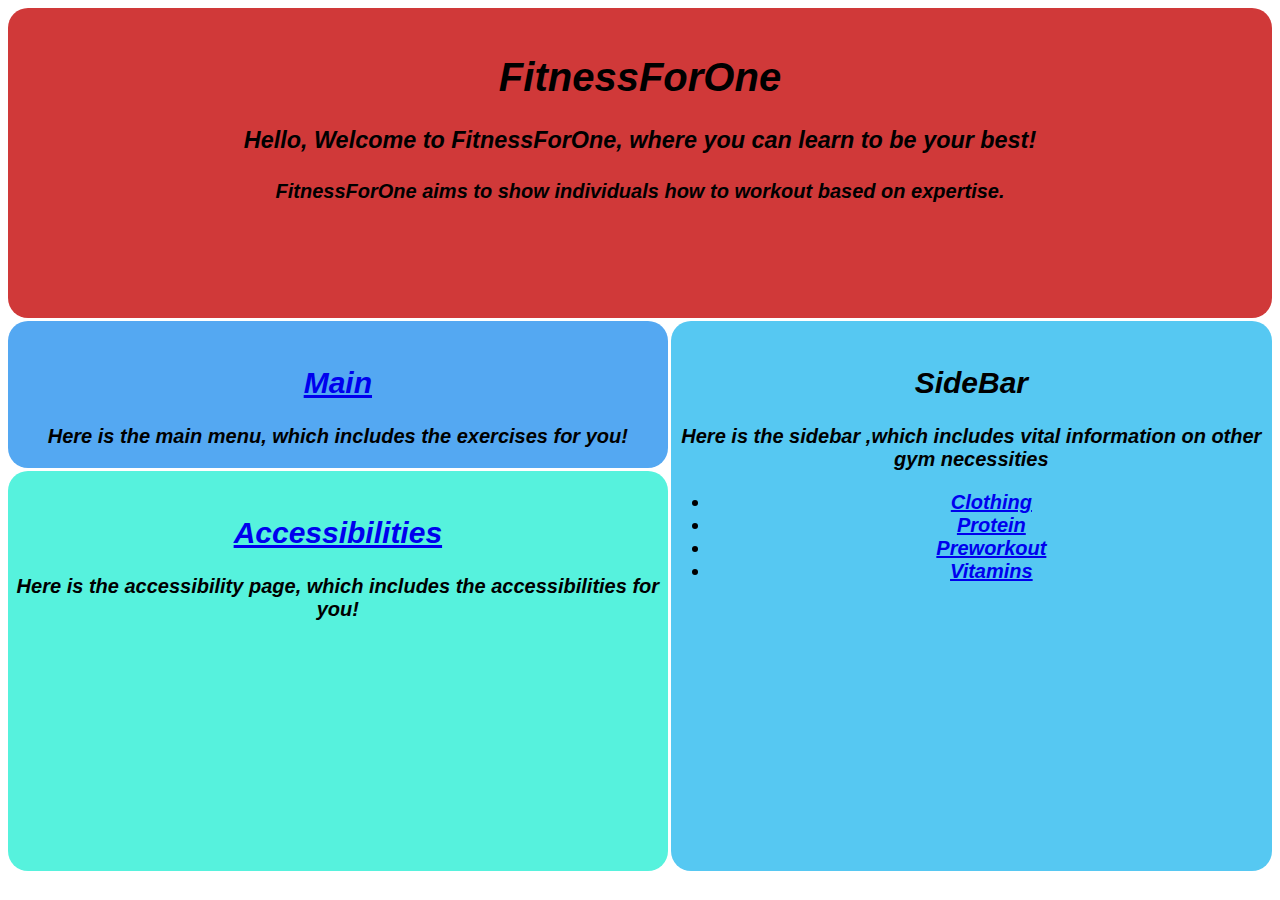
<file: index.html>
<!DOCTYPE html>
<html lang= "en">
<head>
<meta charset="UTF-8">    
<meta name="viewport"content="width=device-width, initial-scale=1.0">
<title> FitnessForOne </title>
    <link  type="text/css" rel="stylesheet" href="styles.css"/>
    <style>
        .container{
            display: grid;
            grid-template-columns: 100px auto 100px;
            grid-template-rows: 310px  auto  400px;
            grid-gap: 3px;
        }
    </style>
</head>
<body>
    <div class ="container">
        <nav><h1>FitnessForOne</h1>
        <p> <h3>Hello, Welcome to FitnessForOne, where you can learn to be your best!</h3></p>
        <p><h4>FitnessForOne aims to show individuals how to workout based on expertise. 
        </h4></p>
          
        </nav>

        <main>
       <a href="/main.html"><h2>Main</h2></a>
        <p>Here is the main menu, which includes the exercises for you!</p>
        </main>
        
        <div id="sidebar"><h2>SideBar</h2> 
            <p>Here is the sidebar ,which includes vital information on other gym necessities</p>
            <ul>
                <li><a href="./SideBar/clothing.html">Clothing</a></li>
                <li><a href="./SideBar/protein.html">Protein</a></li>
                <li><a href="./SideBar/preworkout.html">Preworkout</a></li>
                <li><a href="./SideBar/vitamins.html">Vitamins</a></li>
            </ul>    
        </div>
        <!--
        <div id="Content1">Beginner Exercises   
            <ul>
            <li><a href="">Upper Body</a></li>
            <li><a href="">Lower Body</a></li>
            <li><a href="">Chest</a></li>
            <li><a href="">Back</a></li>
            <li><a href="">Shoulders</a></li>
            <li><a href="">Arms</a></li>
            <li><a href="">Legs</a></li>
          </ul> 
        </div>
        <div id="Content2">Intermediate Exercises
            <ul>
                <li><a href="">Upper Body</a></li>
                <li><a href="">Lower Body</a></li>
                <li><a href="">Chest</a></li>
                <li><a href="">Back</a></li>
                <li><a href="">Shoulders</a></li>
                <li><a href="">Arms</a></li>
                <li><a href="">Legs</a></li>
              </ul> 
        </div>
        <div id="Content3">Advanced Exercises
            <ul>
                <li><a href="">Upper Body</a></li>
                <li><a href="">Lower Body</a></li>
                <li><a href="">Chest</a></li>
                <li><a href="">Back</a></li>
                <li><a href="">Shoulders</a></li>
                <li><a href="">Arms</a></li>
                <li><a href="">Legs</a></li>
              </ul> 
        </div>
    -->

    <!-- Footer contains the accessibilites-->
        <footer>
            <a href="/access.html"><h2>Accessibilities</h2></a>
            <p>Here is the accessibility page, which includes the accessibilities for you!</p>
        
        </footer>
    </div>

</head>
</file>
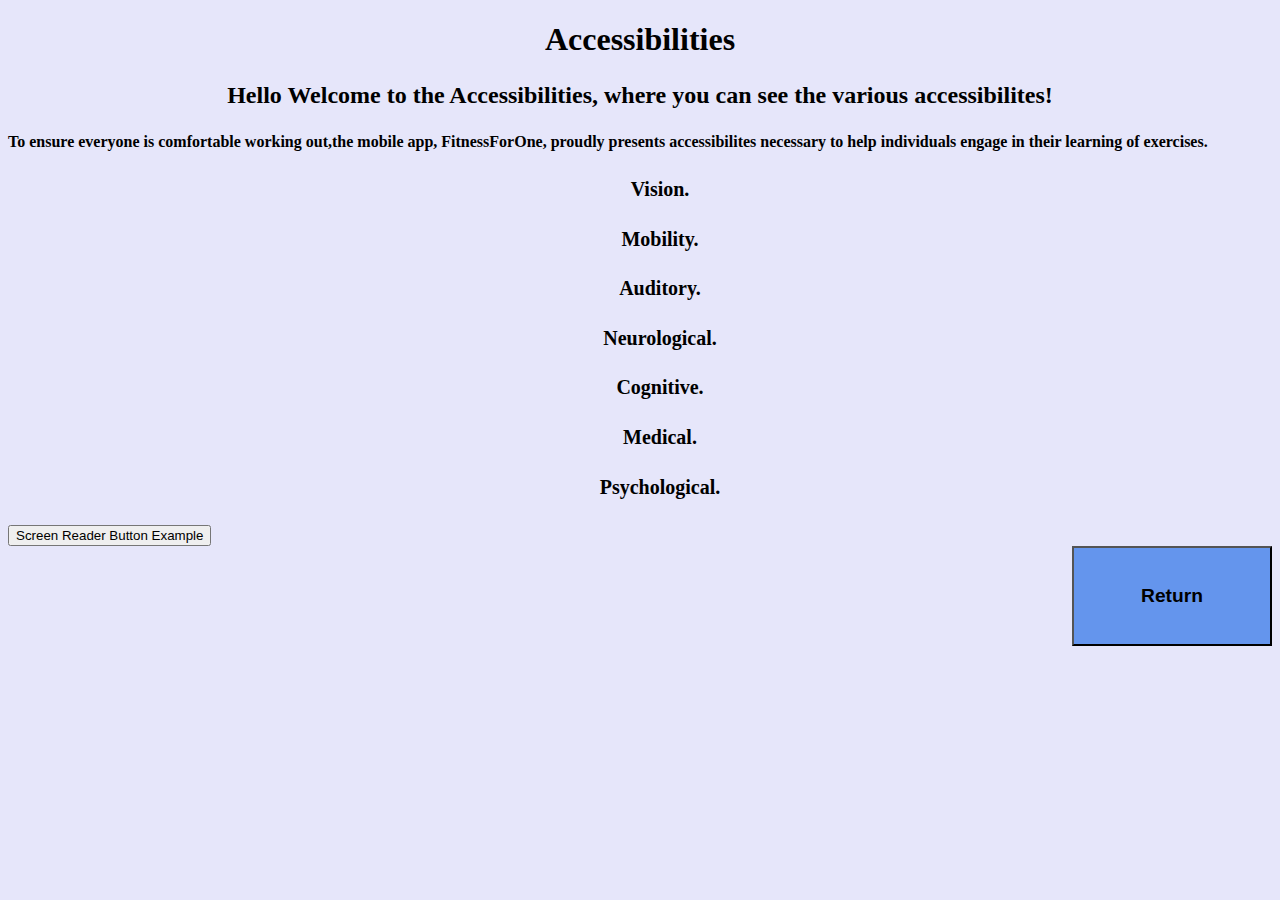
<file: access.html>
<!DOCTYPE html>  
<html>
    <head>
        <title>Accessibilities</title>
    </head>
    <body bgcolor="#E6E6FA">
        <h1 align="center">Accessibilities</h1>
        <h2 align="center"><p>Hello Welcome to the Accessibilities, where you can see the various accessibilites!</p></h2>

        <h4><p>To ensure everyone is comfortable working out,the mobile app, FitnessForOne, proudly presents 
            accessibilites necessary to help individuals engage in their learning of exercises.</p></h4>

            <!-- Accessiblity List-->
            <ul>
                 <li> <h4>Vision.</h4>  </li>
                  <li> <h4> Mobility. </h4></li>
                   <li><h4>Auditory.</h4></li> 
                   <li><h4>Neurological.</h4></li> 
                   <li><h4>Cognitive.</h4></li> 
                  <li><h4>Medical.</h4></li>  
                   <li><h4>Psychological.</h4></li> 
            </ul>

            <style>
                ul {  
               list-style-type: none;  
               font-weight: 150;  
               font-size: 20px;  
               text-align: center;
            }
           </style>

<div>
    <button type="button" id="AccessBTN" onclick="btn02()">Screen Reader Button Example</button>
</div>
  

<!-- Creating a Return button-->
<div class="Button">
    <div style ="float: right;">
    <a href="./index.html">
        <button 
        name="return" 
        type="button" 
        style= " font-size: larger; background-color:cornflowerblue; height:100px; width:200px; ">
            <b>Return</b>
        </button>
    </a>
    </div>
    </div>

</body>
</html>
</file>
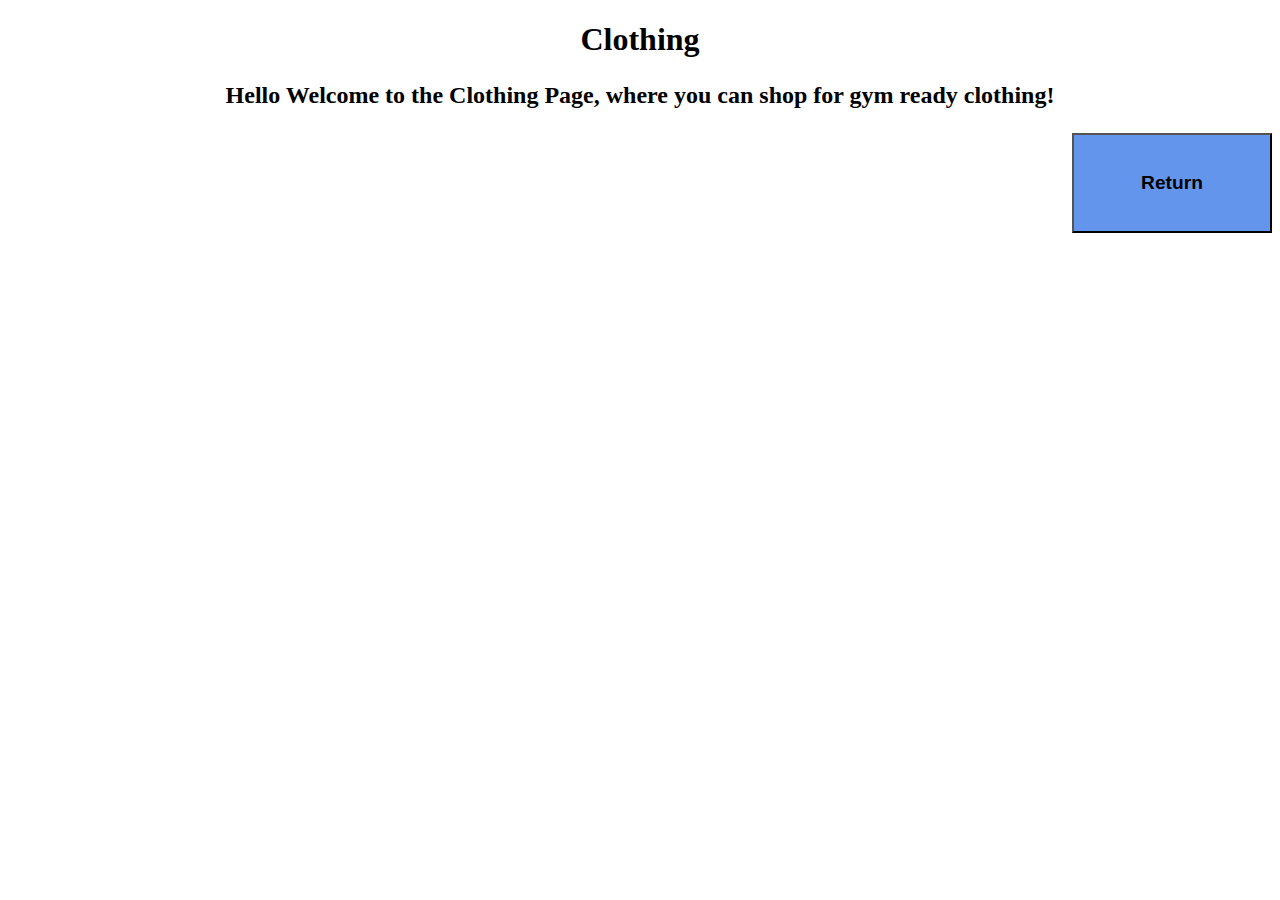
<file: clothing.html>
<!DOCTYPE html>  
<html>
    <head>
        <title>Clothing</title>
    </head>
    <body>
        <h1 align="center">Clothing</h1>
        <h2 align="center"><p>Hello Welcome to the Clothing Page, where you can shop for gym ready clothing!</p></h2>
  

<!-- Creating a Return button-->
<div class="Button">
    <div style ="float: right;">
    <a href="./index.html">
        <button 
        name="return" 
        type="button" 
        style= " font-size: larger; background-color:cornflowerblue; height:100px; width:200px; ">
            <b>Return</b>
        </button>
    </a>
    </div>
    </div>
    
</body>
</html>
</file>
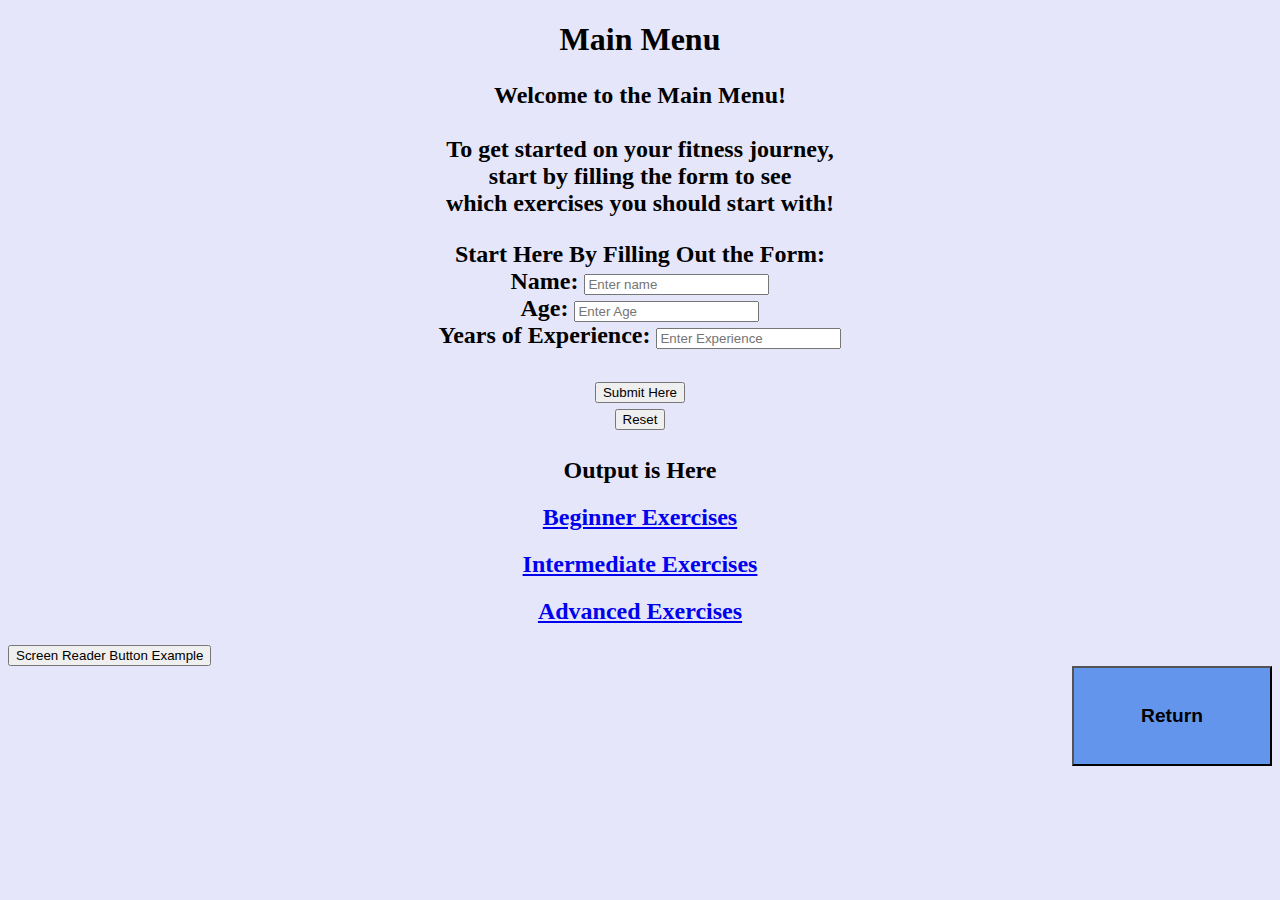
<file: main.html>
<!DOCTYPE html>  
<html>
    <head>
        <title>Main Menu</title>
    </head>
<body bgcolor="#E6E6FA">
    <h1 align="center">Main Menu</h1>
    <h2 align="center"><p>Welcome to the Main Menu! <br> <br>
        To get started on your fitness journey, <br>
        start by filling the form to see <br> which exercises you should start with!</p></h2>
   
    <!--TextBox Form-->
    <h2 align= "center">
<form>  
    <label id="myLabel" >Start Here By Filling Out the Form:</label> 

    <div>
        <label for="name">Name:</label>
        <input type="text" id="myname" name="name" placeholder="Enter name" required>
    </div>

    <div>
        <label for="age">Age:</label>
        <input type="text" id="myage" name="age" placeholder="Enter Age" required>
    </div>

    <div>
        <label for="experience">Years of Experience:</label>
        <input type="text" id="myexperience" name="experience" placeholder="Enter Experience" required>
    </div>
    
    <br>

    <div>
        <button type="button" id="myButton" onclick="btn01()">Submit Here </button>
     
    </div>

    <div>
        <input type= "reset">
    </div>

    <br>

    <div>
        <label id="myOutput" for="Output">Output is Here</label>
       <!--<input type="text" id="output01" name="output">...</input> -->
    </div>


    <script src="index.js"> </script>
</form>
    </h2>


<style>
  
    ul {  
    list-style-type: none;  
    font-weight: 150;  
    font-size: 20px;  
    text-align: center;
    }
    
    .beginner {
    max-width: 20px;
    margin: auto;
    text-align: center;
    }
    
    .intermediate {
    max-width: 20px;
    margin: auto;
    text-align: center;
    }

    .advanced {
    max-width: 20px;
    margin: auto;
    text-align: center;
    }
</style>

 <!-- Creating Content for Beginners-->
 <div class="Beginner"
     <h3 align="center"><a href="./MainMenu/Beginner.html"><h2><b>Beginner Exercises</b></h2></a></h3>   
</div>  

<!-- Creating Content for Intermediate-->
<div class="Intermediate"
    <h3 align="center"><a href="./MainMenu/Intermediate.html"><h2><b>Intermediate Exercises</b></h2></a></h3> 
</div>  


<!-- Creating Content for Advanced-->
<div class="Advanced"
     <h3 align="center"><a href="./MainMenu/Advanced.html"><h2><b>Advanced Exercises</b></h2></a></h3> 
</div>  


<!-- Screen Reader Button Example-->
<div>
    <button type="button" id="AccessBTN" onclick="btn02()">Screen Reader Button Example</button>
</div>


<!-- Creating a Return button-->
<div class="Button">
<div style ="float: right;">
<a href="./index.html">
    <button 
    name="return" 
    type="button" 
    style= " font-size: larger; background-color:cornflowerblue; height:100px; width:200px; ">
        <b>Return</b>
    </button>
</a>
</div>
</div>


</body>
</html>
</file>
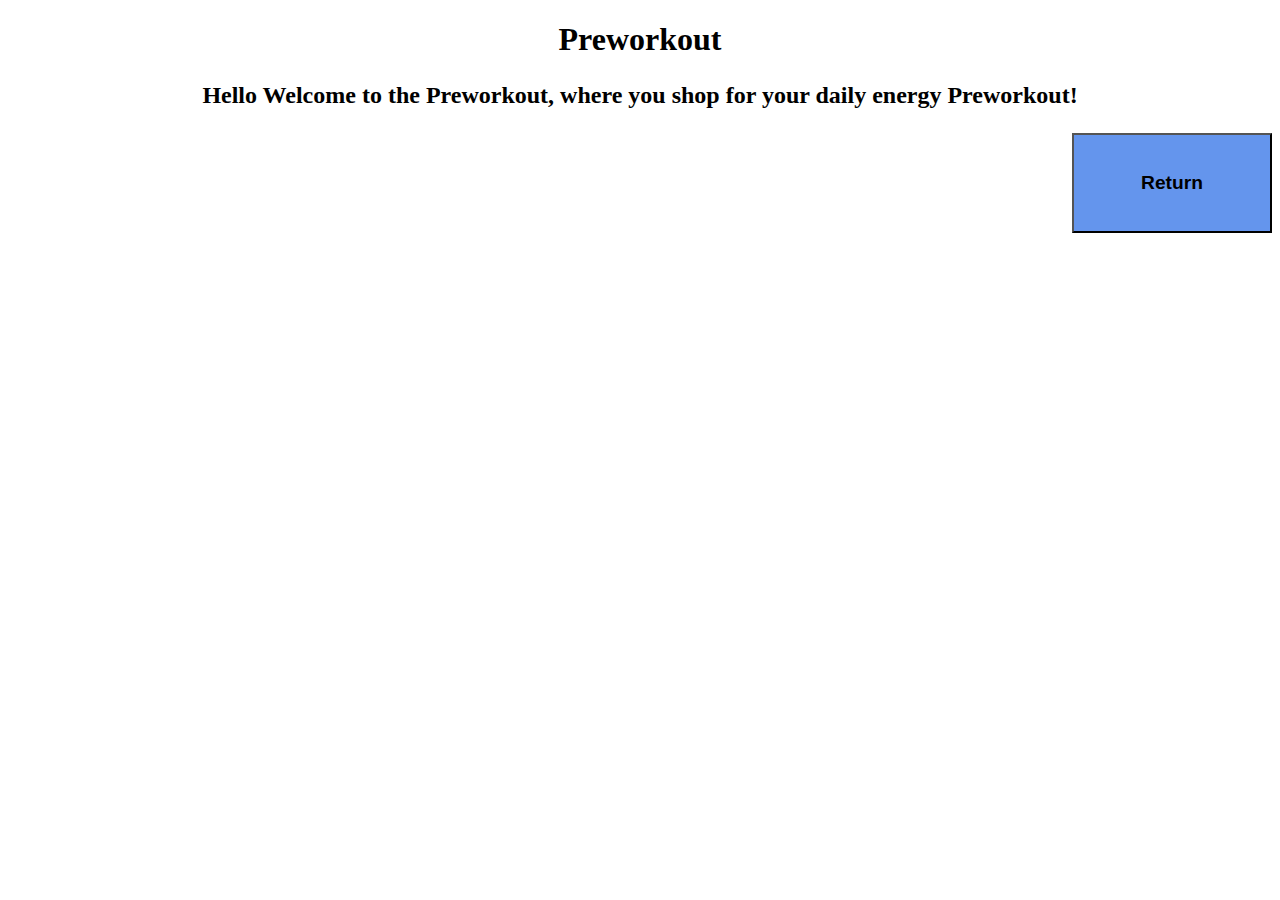
<file: preworkout.html>
<!DOCTYPE html>  
<html>
    <head>
        <title>Preworkout</title>
    </head>
    <body>
        <h1 align="center">Preworkout</h1>
        <h2 align="center"><p>Hello Welcome to the Preworkout, where you shop for your daily energy Preworkout!</p></h2>
  

<!-- Creating a Return button-->
<div class="Button">
    <div style ="float: right;">
    <a href="./index.html">
        <button 
        name="return" 
        type="button" 
        style= " font-size: larger; background-color:cornflowerblue; height:100px; width:200px; ">
            <b>Return</b>
        </button>
    </a>
    </div>
    </div>
    
</body>
</html>
</file>
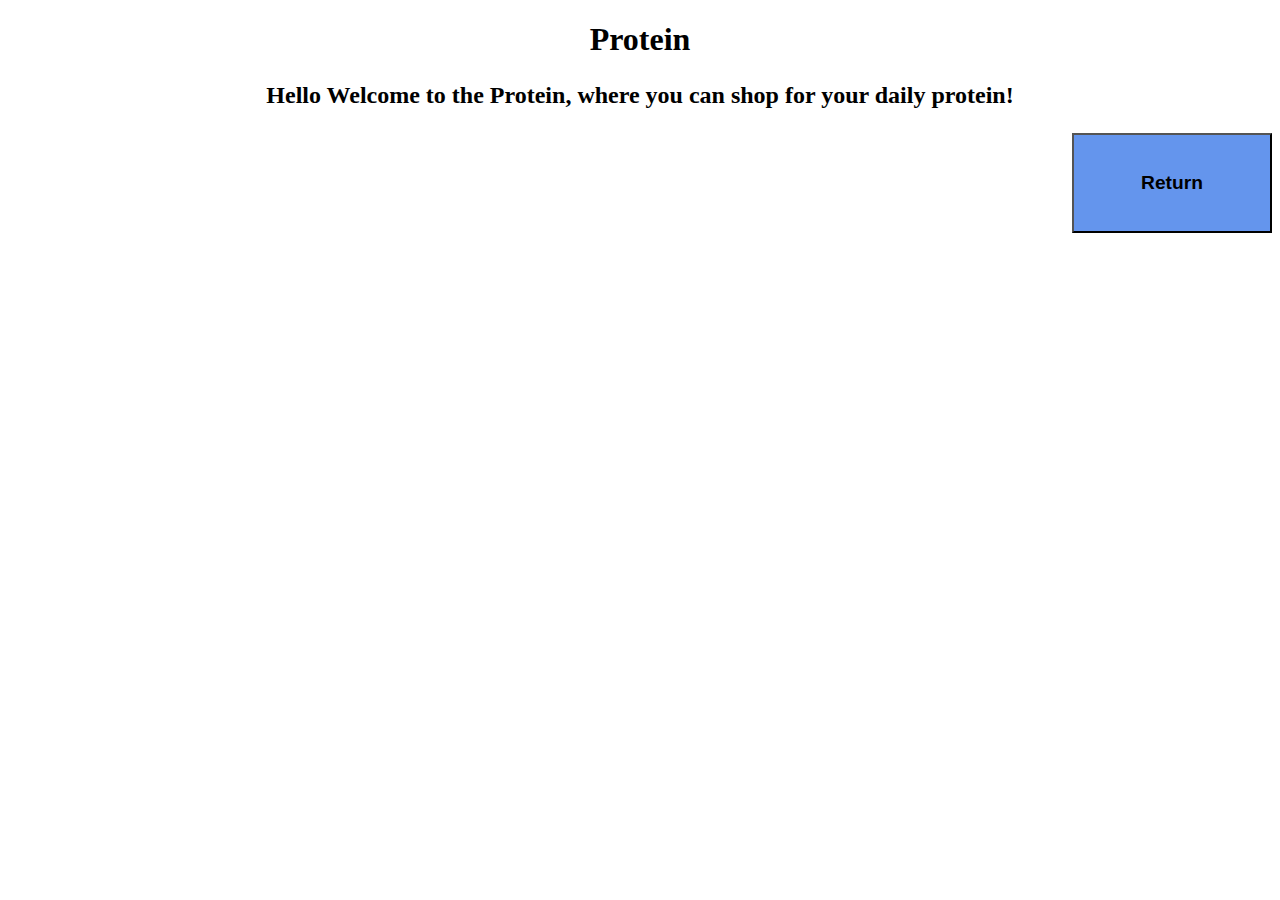
<file: protein.html>
<!DOCTYPE html>  
<html>
    <head>
        <title>Protein</title>
    </head>
    <body>
        <h1 align="center">Protein</h1>
        <h2 align="center"><p>Hello Welcome to the Protein, where you can shop for your daily protein!</p></h2>
  

<!-- Creating a Return button-->
<div class="Button">
    <div style ="float: right;">
    <a href="./index.html">
        <button 
        name="return" 
        type="button" 
        style= " font-size: larger; background-color:cornflowerblue; height:100px; width:200px; ">
            <b>Return</b>
        </button>
    </a>
    </div>
    </div>
    
</body>
</html>
</file>
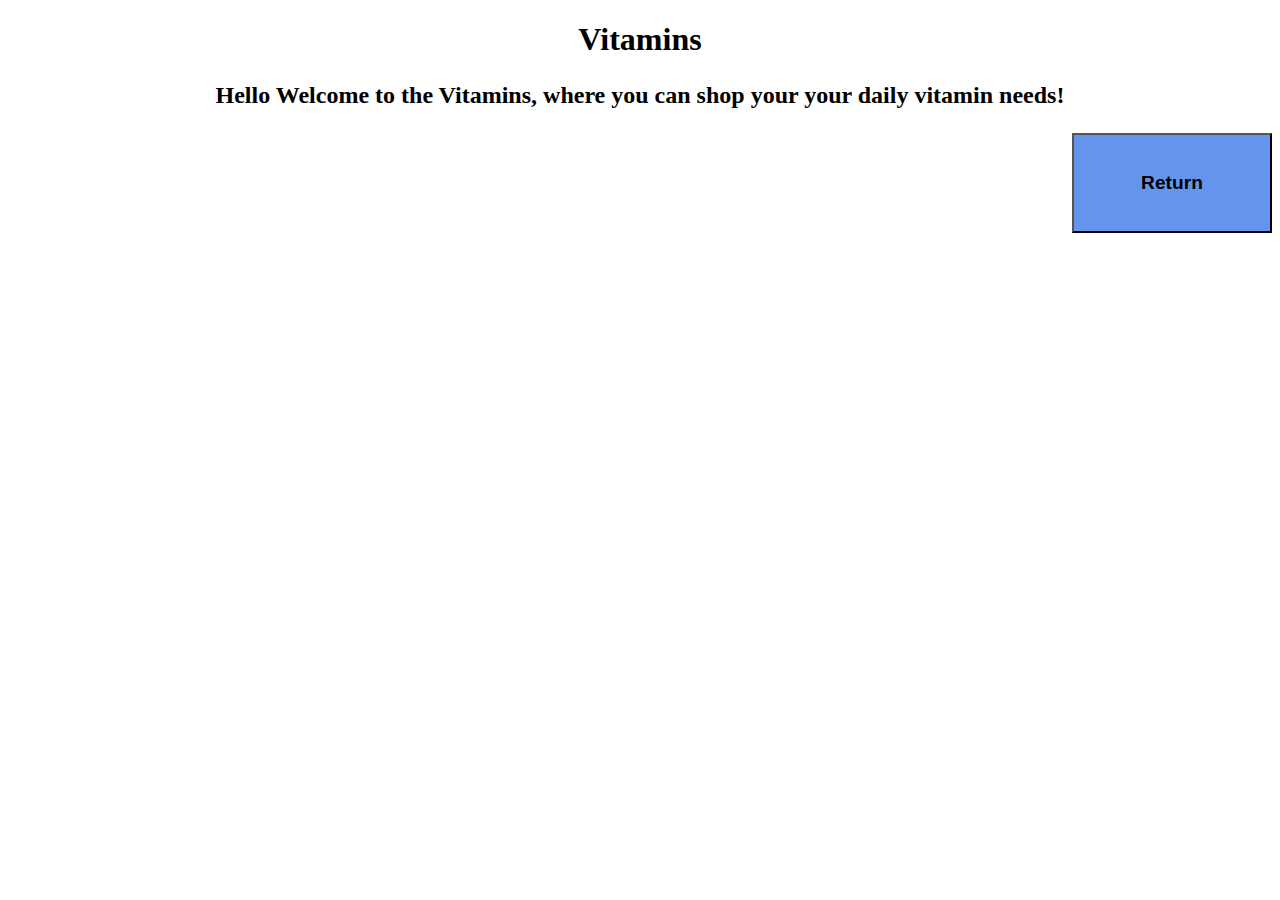
<file: vitamins.html>
<!DOCTYPE html>  
<html>
    <head>
        <title>Vitamins</title>
    </head>
    <body>
        <h1 align="center">Vitamins</h1>
        <h2 align="center"><p>Hello Welcome to the Vitamins, where you can shop your your daily vitamin needs!</p></h2>
  

<!-- Creating a Return button-->
<div class="Button">
    <div style ="float: right;">
    <a href="./index.html">
        <button 
        name="return" 
        type="button" 
        style= " font-size: larger; background-color:cornflowerblue; height:100px; width:200px; ">
            <b>Return</b>
        </button>
    </a>
    </div>
    </div>
    
</body>
</html>
</file>
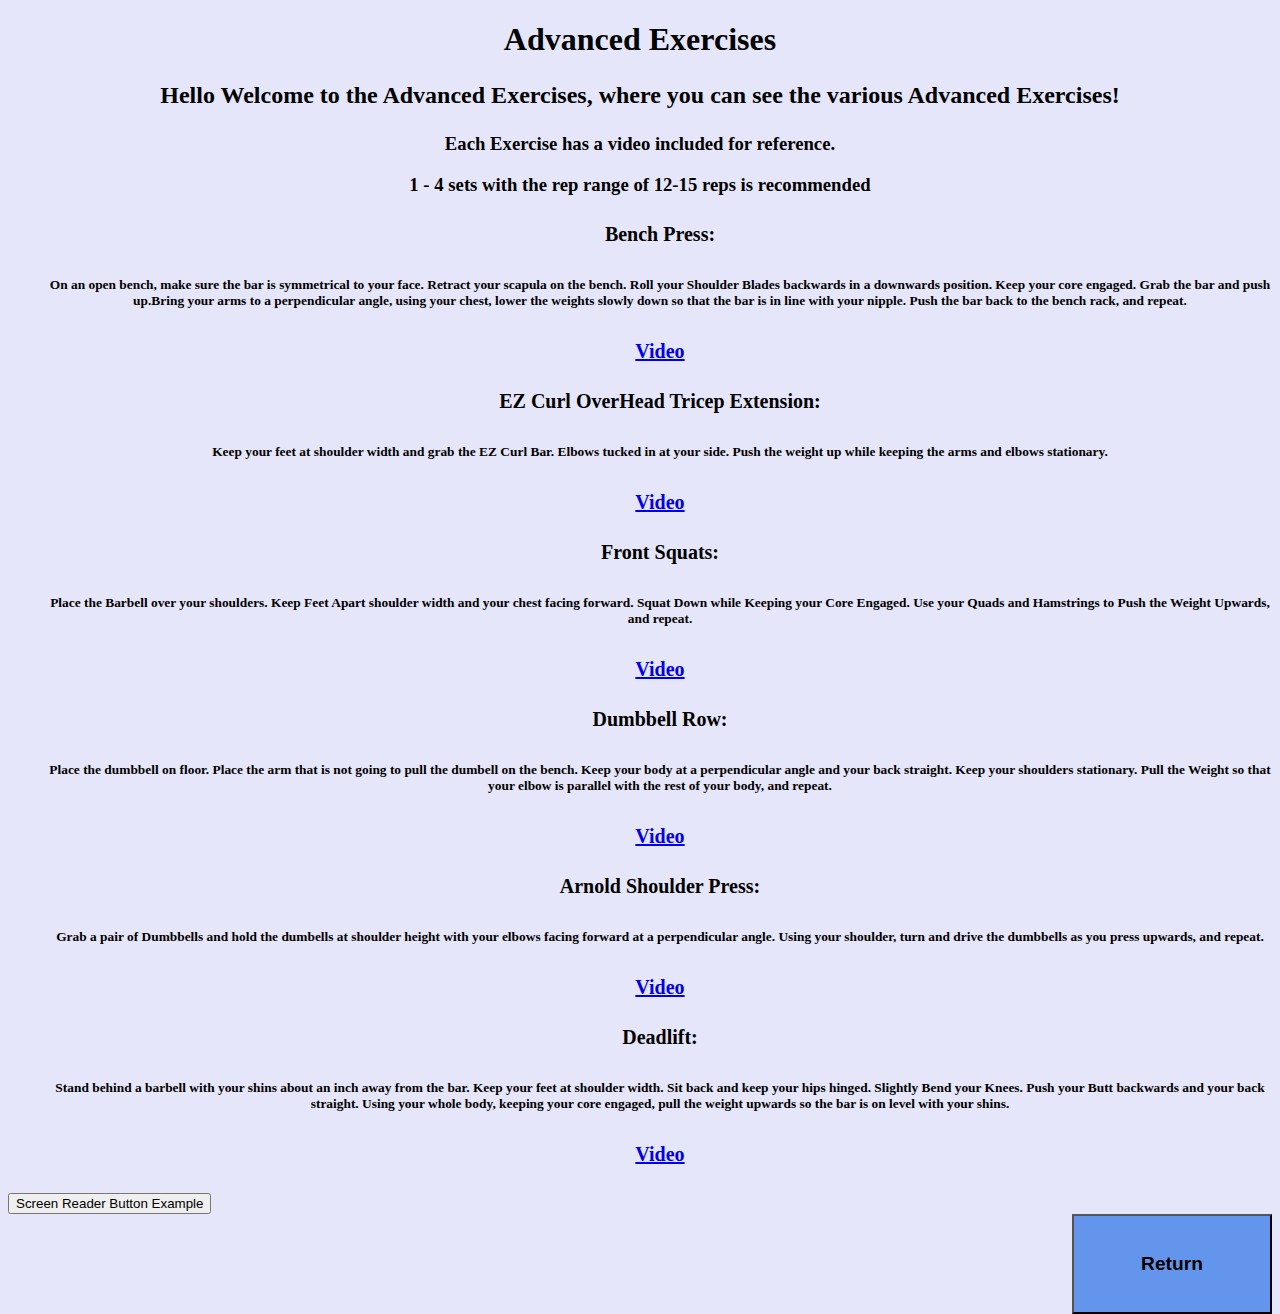
<file: MainMenu/Advanced.html>
<!DOCTYPE html>  
<html>
    <head>
        <title>Advanced Exercises</title>
    </head>
    <body bgcolor="#E6E6FA">
        <h1 align="center">Advanced Exercises</h1>
        <h2 align="center"><p>Hello Welcome to the Advanced Exercises, where you can see the various Advanced Exercises!</p></h2>
        <h3 align="center"> Each Exercise has a video included for reference.</h3>
        <h3 align="center"> 1 - 4 sets with the rep range of 12-15 reps is recommended </h3>

        <ul>
            <li><h4>Bench Press:<h6> On an open bench, make sure the bar is symmetrical to your face. 
                Retract your scapula on the bench.  
                Roll your Shoulder Blades backwards in a downwards position. Keep your core engaged. Grab the bar and push up.Bring your arms to a perpendicular angle, 
                using your chest, lower the weights slowly down so that the bar is in line with your nipple. 
                Push the bar back to the bench rack, and repeat.</h6></h4>
                <a href="https://www.youtube.com/watch?v=vcBig73ojpE"><h4>Video</h4></a></li>

            <li><h4>EZ Curl OverHead Tricep Extension:<h6>Keep your feet at shoulder width and grab the EZ Curl Bar. 
                Elbows tucked in at your side. Push the weight up while keeping the arms and elbows stationary.</h6></h4>
                <a href="https://www.youtube.com/watch?v=xvvN9HZvaBE"><h4>Video</h4></a></li>

            <li><h4>Front Squats: <h6> Place the Barbell over your shoulders. 
                Keep Feet Apart shoulder width and your chest facing forward. 
                Squat Down while Keeping your Core Engaged. Use your Quads and Hamstrings to Push the Weight Upwards, and repeat.</h6></h4>
                <a href="https://www.youtube.com/watch?v=v-mQm_droHg"><h4>Video</h4></a></li>

            <li><h4>Dumbbell Row:<h6>Place the dumbbell on floor. Place the arm that is not going to pull the dumbell on the bench. 
                Keep your body at a perpendicular angle and your back straight. Keep your shoulders stationary.
                Pull the Weight so that your elbow is parallel with the rest of your body, and repeat. </h6></h4> 
                <a href="https://www.youtube.com/watch?v=djKXLt7kv7Q"><h4>Video</h4></a></li>

            <li><h4>Arnold Shoulder Press:<h6> Grab a pair of Dumbbells and hold the dumbells at shoulder height 
                with your elbows facing forward at a perpendicular angle. Using your shoulder, 
                turn and drive the dumbbells as you press upwards, and repeat.
                </h6></h4>
                <a href="https://www.youtube.com/watch?v=6Z15_WdXmVw"><h4>Video</h4></a>
            </li>

            <li><h4>Deadlift:<h6>Stand behind a barbell with your shins about an inch away from the bar.
                Keep your feet at shoulder width. Sit back and keep your hips hinged. Slightly Bend your Knees. 
                Push your Butt backwards and your back straight. Using your whole body, keeping your core engaged, 
                pull the weight upwards so the bar is on level with your shins.</h6></h4>
                <a href="https://www.youtube.com/watch?v=ytGaGIn3SjE"><h4>Video</h4></a>
            </li>
        </ul> 
        
        <style>
             ul {  
            list-style-type: none;  
            font-weight: 150;  
            font-size: 20px;  
            text-align: center;
         }
        </style>

<!-- Screen Reader Button Example-->
<div>
    <button type="button" id="AccessBTN" onclick="btn02()">Screen Reader Button Example</button>
</div>


<!-- Creating a Return button-->
<div class="Button">
    <div style ="float: right;">
        <a href="http://127.0.0.1:5500/main.html">
        <button 
        name="return" 
        type="button" 
        style= " font-size: larger; background-color:cornflowerblue; height:100px; width:200px; ">
            <b>Return</b>
        </button>
    </a>
    </div>
    </div>

</body>
</html>
</file>
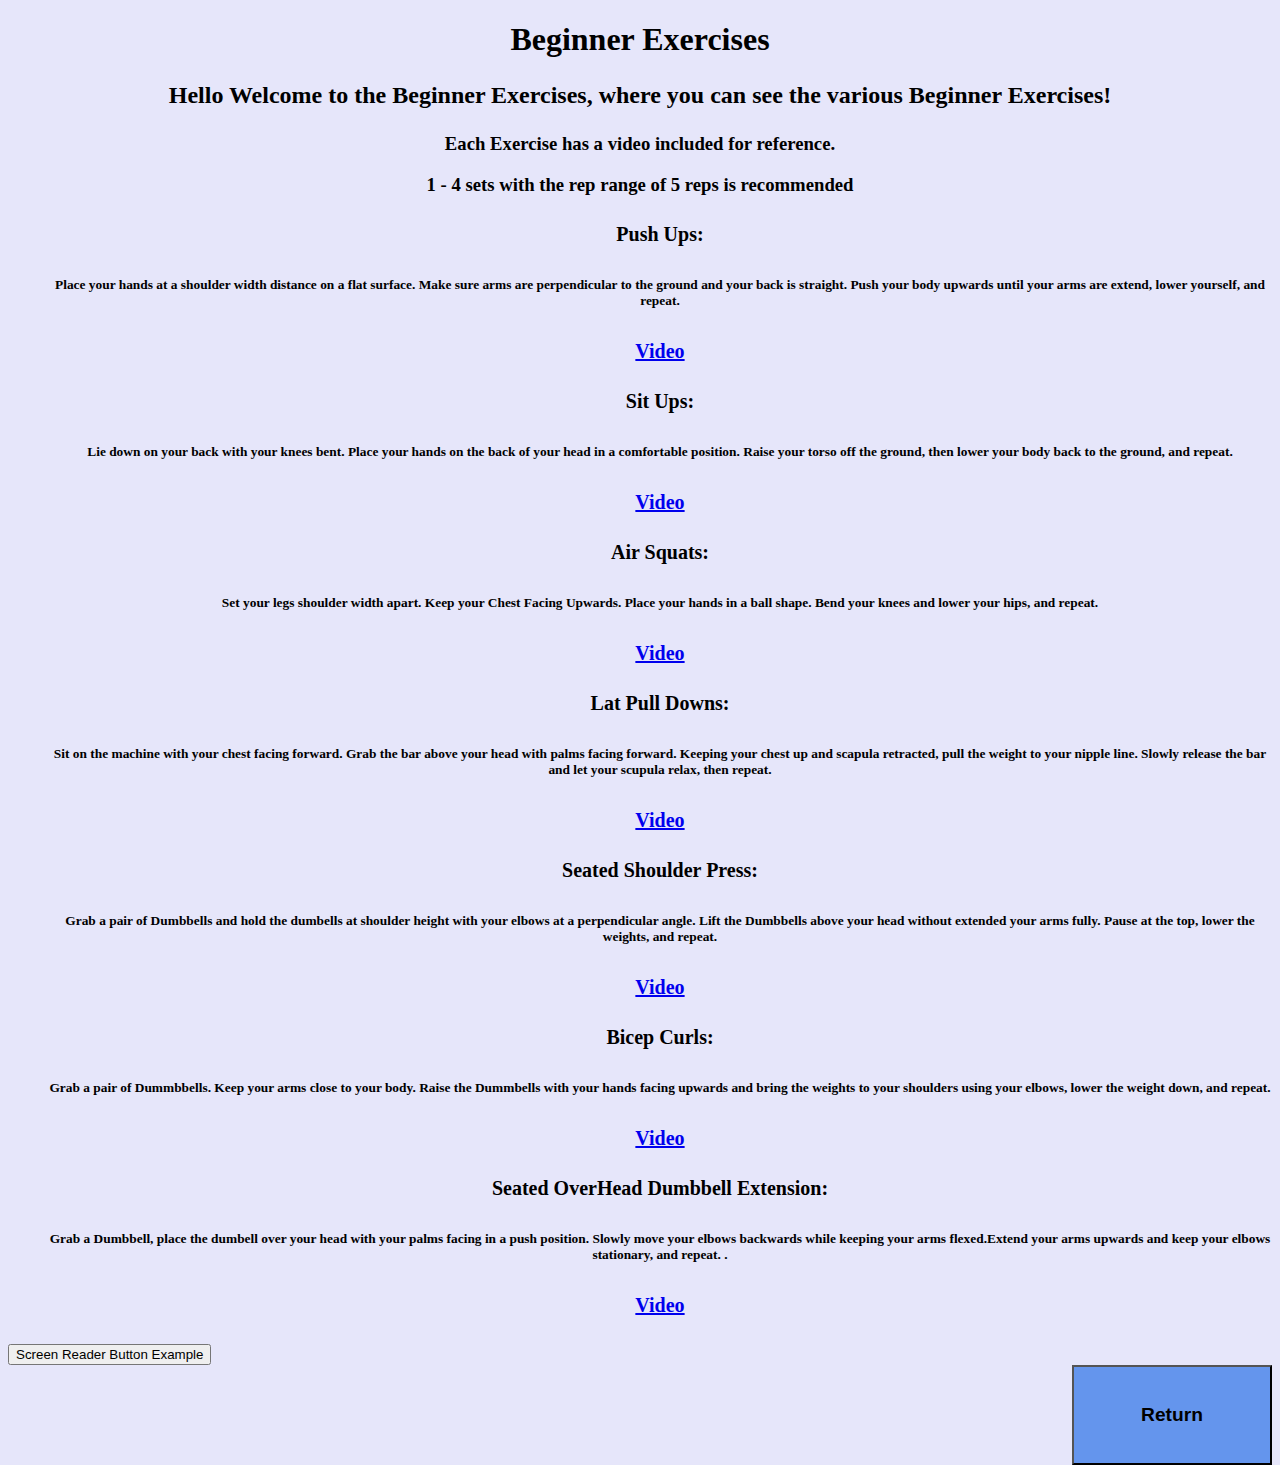
<file: MainMenu/Beginner.html>
<!DOCTYPE html>  
<html>
    <head>
        <title>Beginner Exercises</title>
    </head>
    <body bgcolor="#E6E6FA">
        <h1 align="center">Beginner Exercises</h1>
        <h2 align="center"><p>Hello Welcome to the Beginner Exercises, where you can see the various Beginner Exercises!</p></h2>
        <h3 align="center"> Each Exercise has a video included for reference.</h3>
        <h3 align="center"> 1 - 4 sets with the rep range of 5 reps is recommended </h3>
        <ul>
            <li><h4>Push Ups:<h6>Place your hands at a shoulder width distance on a flat surface. 
                Make sure arms are perpendicular to the ground and your back is straight. 
                Push your body upwards until your arms are extend, lower yourself, and repeat.</h6></h4>
                <a href="https://www.youtube.com/watch?v=AhdtowFDKT0"><h4>Video</h4></a></li>

            <li><h4>Sit Ups: <h6>Lie down on your back with your knees bent. 
                Place your hands on the back of your head in a comfortable position. 
                Raise your torso off the ground, then lower your body back to the ground, and repeat. </h6></h4>
                <a href="https://www.youtube.com/watch?v=-WSon5E798w"><h4>Video</h4></a></li>

            <li><h4>Air Squats: <h6>Set your legs shoulder width apart. Keep your Chest Facing Upwards.
                Place your hands in a ball shape.
                Bend your knees and lower your hips, and repeat.</h6></h4>
                <a href="https://www.youtube.com/watch?v=rMvwVtlqjTE"><h4>Video</h4></a></li>

            <li><h4>Lat Pull Downs:<h6>Sit on the machine with your chest facing forward. 
                Grab the bar above your head with palms facing forward. 
                Keeping your chest up and scapula retracted, pull the weight to your nipple line. 
                Slowly release the bar and let your scupula relax, then repeat. </h6></h4> 
                <a href="https://www.youtube.com/watch?v=CAwf7n6Luuc"><h4>Video</h4></a></li>

            <li><h4>Seated Shoulder Press:<h6> Grab a pair of Dumbbells and hold the dumbells at shoulder height with your elbows at a perpendicular angle. 
                Lift the Dumbbells above your head without extended your arms fully. Pause at the top, lower the weights, and repeat.</h6></h4>
                <a href="https://www.youtube.com/watch?v=qEwKCR5JCog"><h4>Video</h4></a>
            </li>

            <li><h4>Bicep Curls:<h6> Grab a pair of Dummbbells. Keep your arms close to your body. 
                Raise the Dummbells with your hands facing upwards and bring the weights 
                to your shoulders using your elbows, lower the weight down, and repeat.</h6></h4>
                <a href="https://www.youtube.com/watch?v=in7PaeYlhrM"><h4>Video</h4></a>
            </li>
            <li><h4>Seated OverHead Dumbbell Extension:<h6> Grab a Dumbbell, place the dumbell over your head with your palms facing in a push position. 
                Slowly move your elbows backwards while keeping your arms flexed.Extend your arms upwards and keep your elbows stationary, and repeat. .</h6></h4>
                <a href="https://www.youtube.com/watch?v=YbX7Wd8jQ-Q"><h4>Video</h4></a>
            </li>
        </ul> 

        <style>
             ul {  
            list-style-type: none;  
            font-weight: 150;  
            font-size: 20px;  
            text-align: center;
         }
        </style>

<!-- Screen Reader Button Example-->
<div>
    <button type="button" id="AccessBTN" onclick="btn02()">Screen Reader Button Example</button>
</div>



<!-- Creating a Return button-->
<div class="Button">
    <div style ="float: right;">
        <a href="http://127.0.0.1:5500/main.html">
        <button 
        name="return" 
        type="button" 
        style= " font-size: larger; background-color:cornflowerblue; height:100px; width:200px; ">
            <b>Return</b>
        </button>
    </a>
    </div>
    </div>

</body>
</html>
</file>
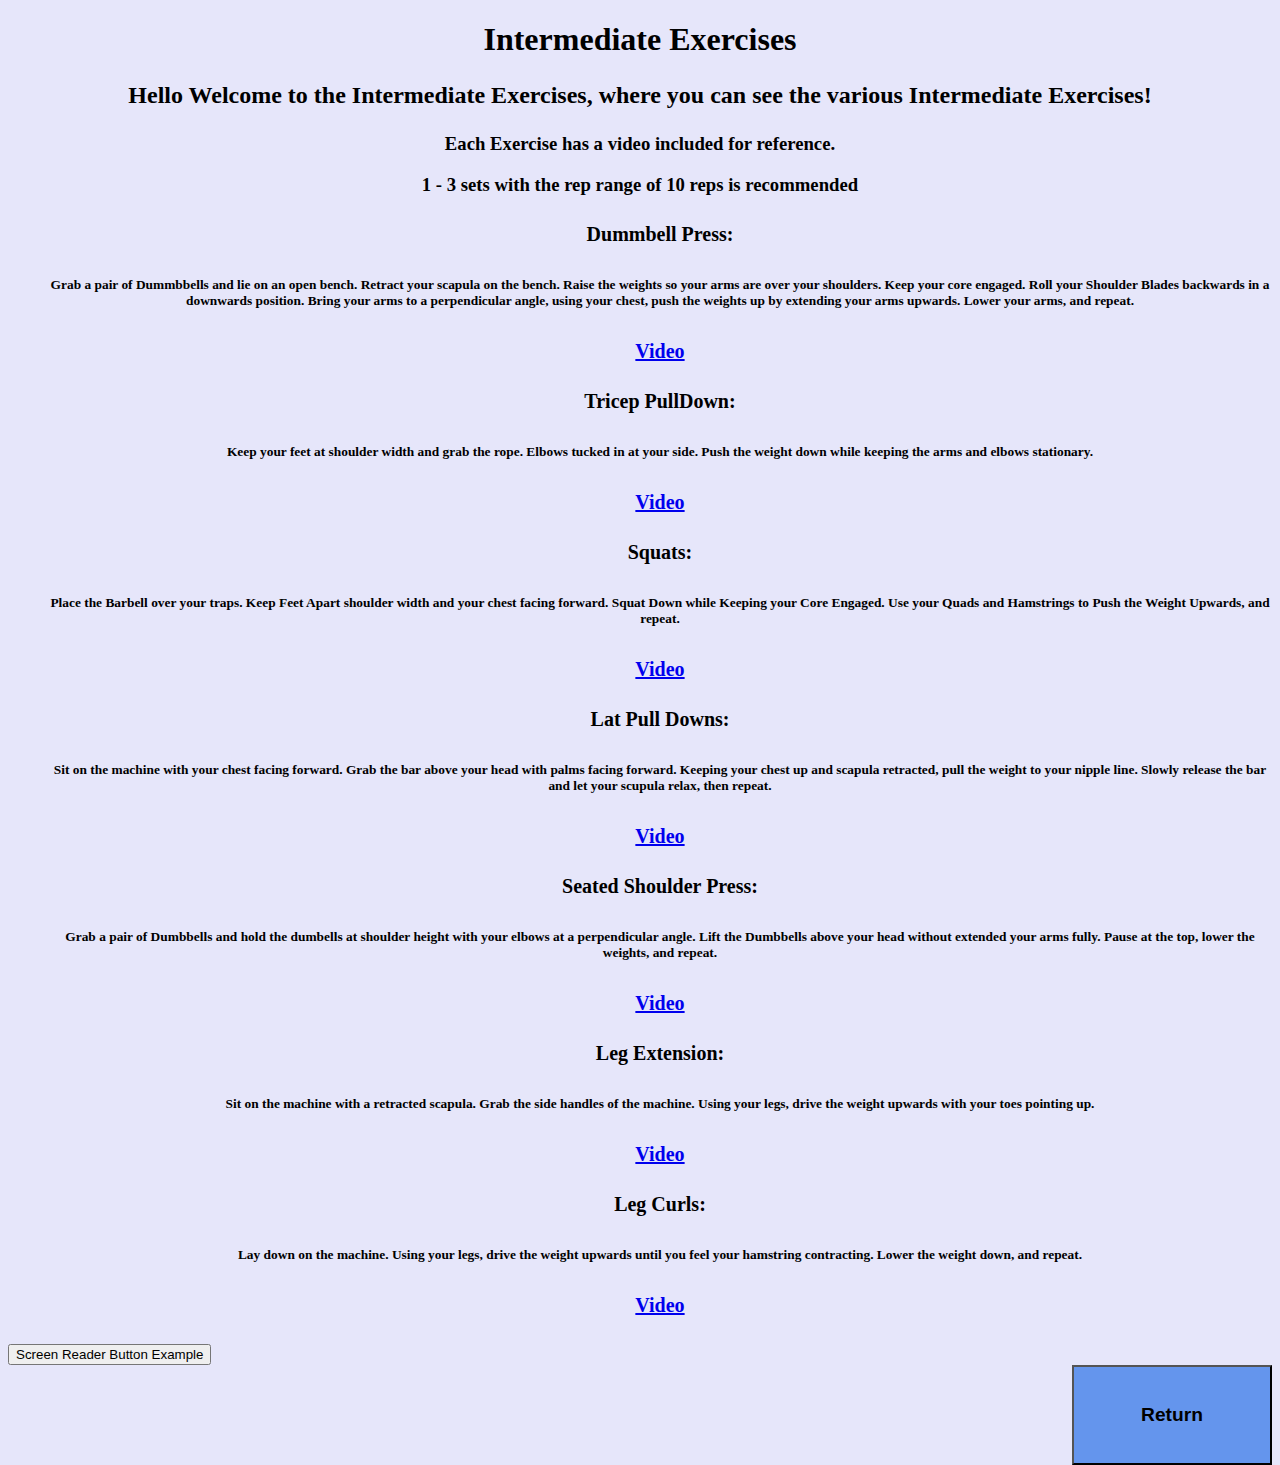
<file: MainMenu/Intermediate.html>
<!DOCTYPE html>  
<html>
    <head>
        <title>Intermediate Exercises</title>
    </head>
    <body bgcolor="#E6E6FA">
        <h1 align="center">Intermediate Exercises</h1>
        <h2 align="center"><p>Hello Welcome to the Intermediate Exercises, where you can see the various Intermediate Exercises!</p></h2>
        <h3 align="center"> Each Exercise has a video included for reference.</h3>
        <h3 align="center"> 1 - 3 sets with the rep range of 10 reps is recommended </h3>
        <ul>
            <li><h4>Dummbell Press:<h6>Grab a pair of Dummbbells and lie on an open bench. 
                Retract your scapula on the bench. Raise the weights so your arms are over your shoulders. Keep your core engaged.
                Roll your Shoulder Blades backwards in a downwards position. Bring your arms to a perpendicular angle, 
                using your chest, push the weights up by extending your arms upwards. Lower your arms, and repeat.</h6></h4>
                <a href="https://www.youtube.com/watch?v=VmB1G1K7v94"><h4>Video</h4></a></li>

            <li><h4>Tricep PullDown:<h6>Keep your feet at shoulder width and grab the rope. 
                Elbows tucked in at your side. Push the weight down while keeping the arms and elbows stationary.</h6></h4>
                <a href="https://www.youtube.com/watch?v=94DXwlcX8Po"><h4>Video</h4></a></li>

            <li><h4>Squats: <h6> Place the Barbell over your traps. 
                Keep Feet Apart shoulder width and your chest facing forward. 
                Squat Down while Keeping your Core Engaged. Use your Quads and Hamstrings to Push the Weight Upwards, and repeat.</h6></h4>
                <a href="https://www.youtube.com/watch?v=bEv6CCg2BC8"><h4>Video</h4></a></li>

            <li><h4>Lat Pull Downs:<h6>Sit on the machine with your chest facing forward. 
                Grab the bar above your head with palms facing forward. 
                Keeping your chest up and scapula retracted, pull the weight to your nipple line. 
                Slowly release the bar and let your scupula relax, then repeat. </h6></h4> 
                <a href="https://www.youtube.com/watch?v=CAwf7n6Luuc"><h4>Video</h4></a></li>

            <li><h4>Seated Shoulder Press:<h6> Grab a pair of Dumbbells and hold the dumbells at shoulder height with your elbows at a perpendicular angle. 
                Lift the Dumbbells above your head without extended your arms fully. Pause at the top, lower the weights, and repeat.</h6></h4>
                <a href="https://www.youtube.com/watch?v=qEwKCR5JCog"><h4>Video</h4></a>
            </li>

            <li><h4>Leg Extension:<h6> Sit on the machine with a retracted scapula. Grab the side handles of the machine. 
                Using your legs, drive the weight upwards with your toes pointing up.</h6></h4>
                <a href="https://www.youtube.com/watch?v=ljO4jkwv8wQ"><h4>Video</h4></a>
            </li>

            <li><h4>Leg Curls:<h6>Lay down on the machine. 
                Using your legs, drive the weight upwards until you feel your hamstring contracting. 
                Lower the weight down, and repeat. </h6></h4>
                <a href="https://www.youtube.com/watch?v=q1cKTmaeQWo"><h4>Video</h4></a>
            </li>
        </ul> 

        <style>
             ul {  
            list-style-type: none;  
            font-weight: 150;  
            font-size: 20px;  
            text-align: center;
         }
        </style>

        <!-- Screen Reader Button Example-->
<div>
    <button type="button" id="AccessBTN" onclick="btn02()">Screen Reader Button Example</button>
</div>

<!-- Creating a Return button-->
<div class="Button">
    <div style ="float: right;">
        <a href=http://127.0.0.1:5500/main.html>
        <button 
        name="return" 
        type="button" 
        style= " font-size: larger; background-color:cornflowerblue; height:100px; width:200px; ">
            <b>Return</b>
        </button>
    </a>
    </div>
    </div>

</body>
</html>
</file>
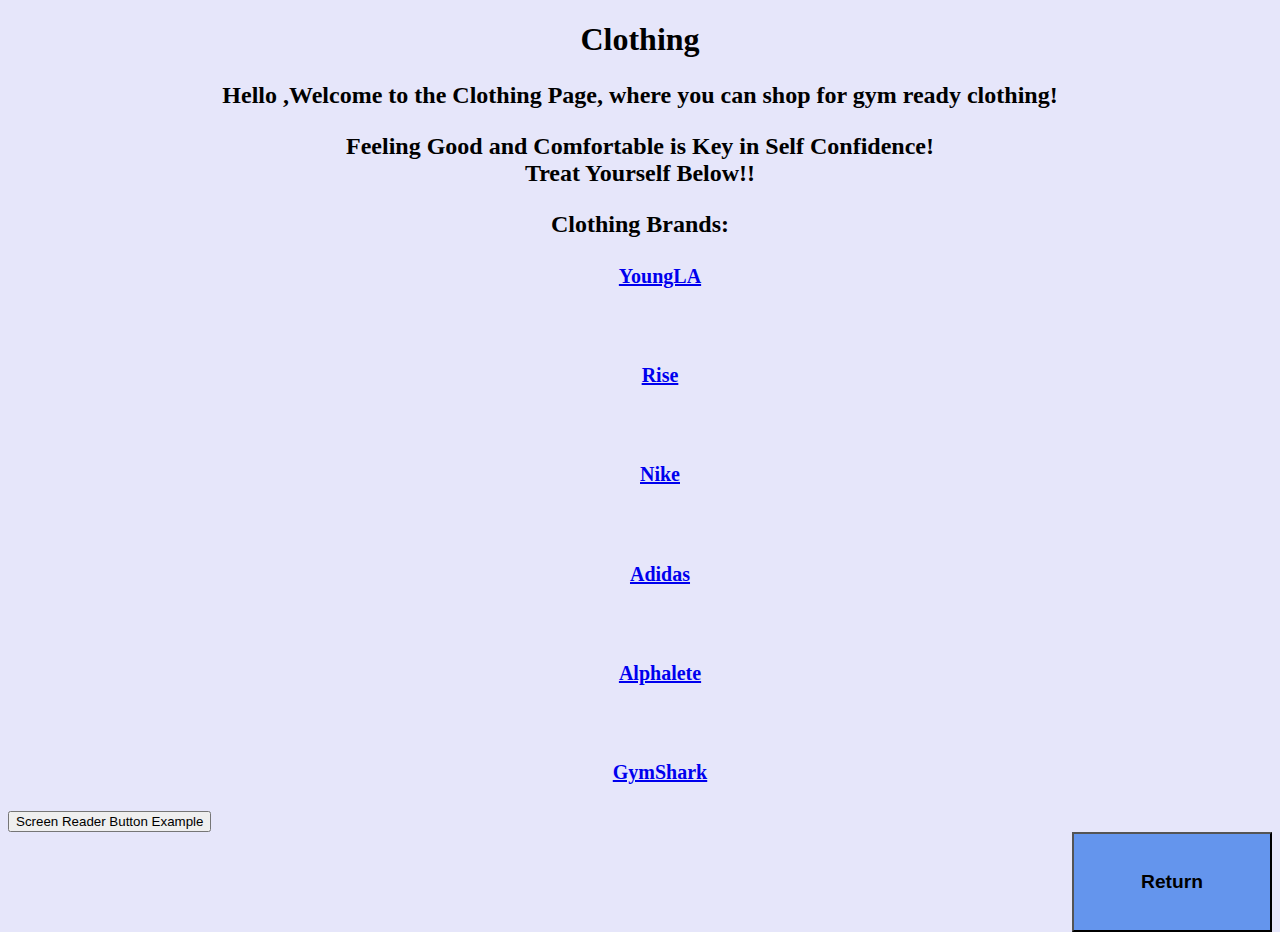
<file: SideBar/clothing.html>
<!DOCTYPE html>  
<html>
    <head>
        <title>Clothing</title>
    </head>
    <body bgcolor="#E6E6FA">
        <h1 align="center">Clothing</h1>
        <h2 align="center"><p>Hello ,Welcome to the Clothing Page, where you can shop for gym ready clothing!</p></h2>
        <h2 align="center"><p>Feeling Good and Comfortable is Key in Self Confidence! <br> Treat Yourself Below!!</p></h2>
        <h2 align="center"><p>Clothing Brands:</p></h2>
        <ul>
            <li><a href="https://www.youngla.com/"><h4>YoungLA</h4></a></li>
            <br>
            <li><a href="https://www.risestore.com/"><h4>Rise</h4></a></li>
            <br>
            <li><a href="https://www.nike.com/"><h4>Nike</h4></a></li>
            <br>
            <li><a href="https://www.adidas.com/us"><h4>Adidas</h4></a></li>
            <br>
            <li><a href="https://alphaleteathletics.com/"><h4>Alphalete</h4></a></li>
            <br>
            <li><a href="https://www.gymshark.com/"><h4>GymShark</h4></a></li>
        </ul> 

        <!-- Centers the Unordered List-->
        <style>
             ul {  
            list-style-type: none;  
            font-weight: 150;  
            font-size: 20px;  
            text-align: center;
         }
        </style>

<!-- Screen Reader Button Example-->
<div>
    <button type="button" id="AccessBTN" onclick="btn02()">Screen Reader Button Example</button>
</div>

<!-- Creating a Return button-->
<div class="Button">
    <div style ="float: right;">
    <a href="../index.html">
        <button 
        name="return" 
        type="button" 
        style= " font-size: larger; background-color:cornflowerblue; height:100px; width:200px; ">
            <b>Return</b>
        </button>
    </a>
    </div>
    </div>
    
</body>
</html>
</file>
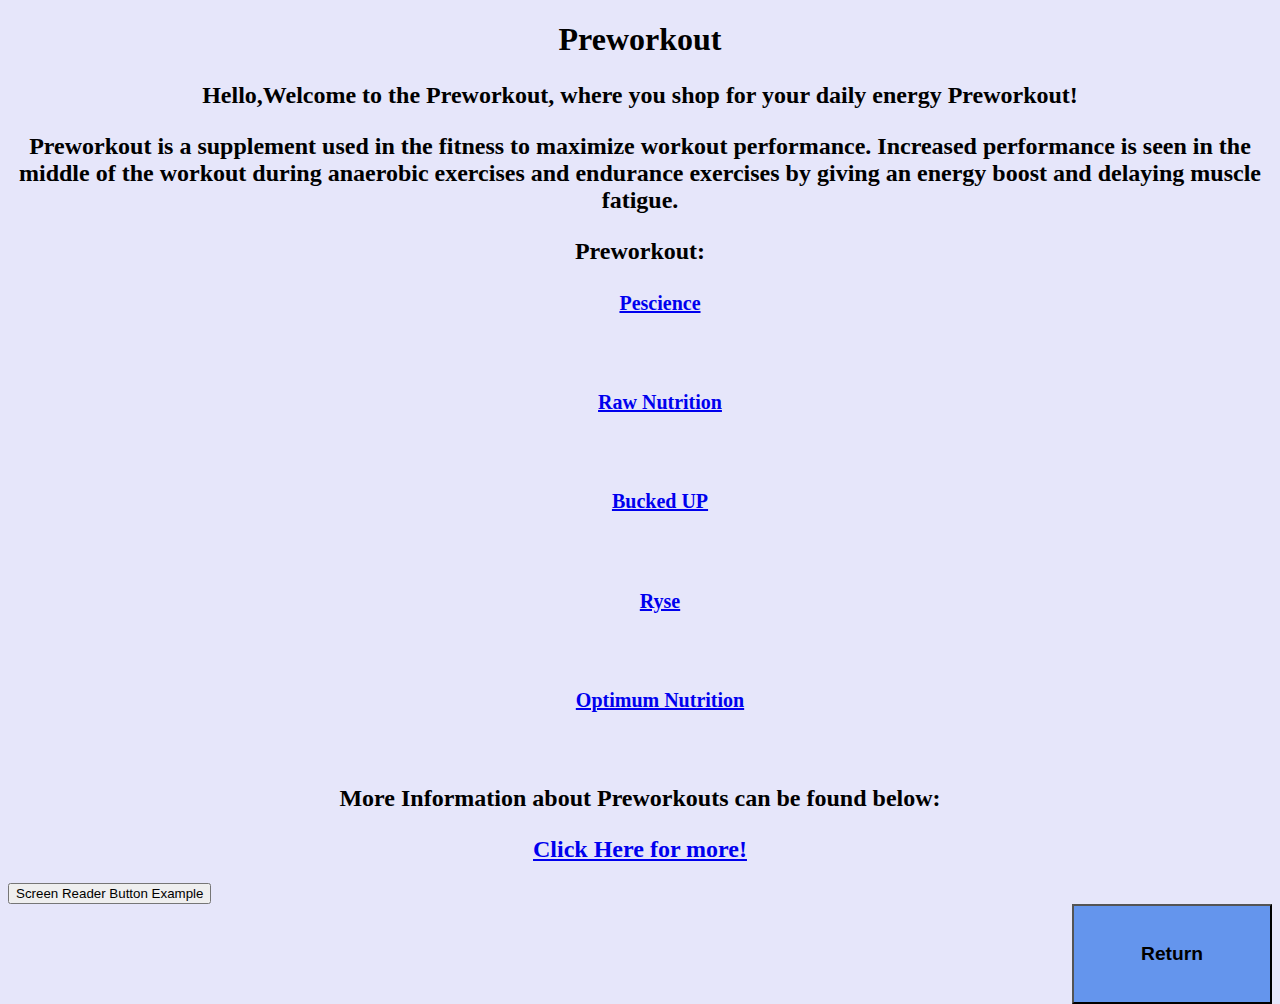
<file: SideBar/preworkout.html>
<!DOCTYPE html>  
<html>
    <head>
        <title>Preworkout</title>
    </head>
    <body bgcolor="#E6E6FA">
        <h1 align="center">Preworkout</h1>
        <h2 align="center"><p>Hello,Welcome to the Preworkout, where you shop for your daily energy Preworkout!</p></h2>
        <h2 align="center"><p>Preworkout is a supplement used in the fitness to maximize workout performance. 
            Increased performance is seen in the middle of the workout during anaerobic exercises and endurance exercises 
            by giving an energy boost and delaying muscle fatigue.</p></h2>
        <h2 align="center"><p> Preworkout:</p></h2>
        <ul>
            <li><a href="https://pescience.com/collections/pre-workouts"><h4>Pescience</h4></a></li>
            <br>
            <li><a href="https://getrawnutrition.com/collections/pre-workout"><h4>Raw Nutrition</h4></a></li>
            <br>
            <li><a href="https://www.buckedup.com/woke-af-high-stimulant-pre-workout"><h4>Bucked UP</h4></a></li>
            <br>
            <li><a href="https://rysesupps.com/collections/pre-workout"><h4>Ryse</h4></a></li>
            <br>
            <li><a href="https://www.vitaminshoppe.com/p/amino-energy-juicy-strawberry-burst-strawberry-9-5-oz-powder/op-7233"><h4>Optimum Nutrition</h4></a></li>
            <br>
        </ul> 
        <h2 align="center"><p>More Information about Preworkouts can be found below:</p>
            <a href="https://www.healthline.com/nutrition/pre-workout-supplements"> Click Here for more!</a>
        </h2>
        <!-- Centers the Unordered List-->
        <style>
             ul {  
            list-style-type: none;  
            font-weight: 150;  
            font-size: 20px;  
            text-align: center;
         }
        </style>

<!-- Screen Reader Button Example-->
<div>
    <button type="button" id="AccessBTN" onclick="btn02()">Screen Reader Button Example</button>
</div>

<!-- Creating a Return button-->
<div class="Button">
    <div style ="float: right;">
    <a href="../index.html">
        <button 
        name="return" 
        type="button" 
        style= " font-size: larger; background-color:cornflowerblue; height:100px; width:200px; ">
            <b>Return</b>
        </button>
    </a>
    </div>
    </div>
    
</body>
</html>
</file>
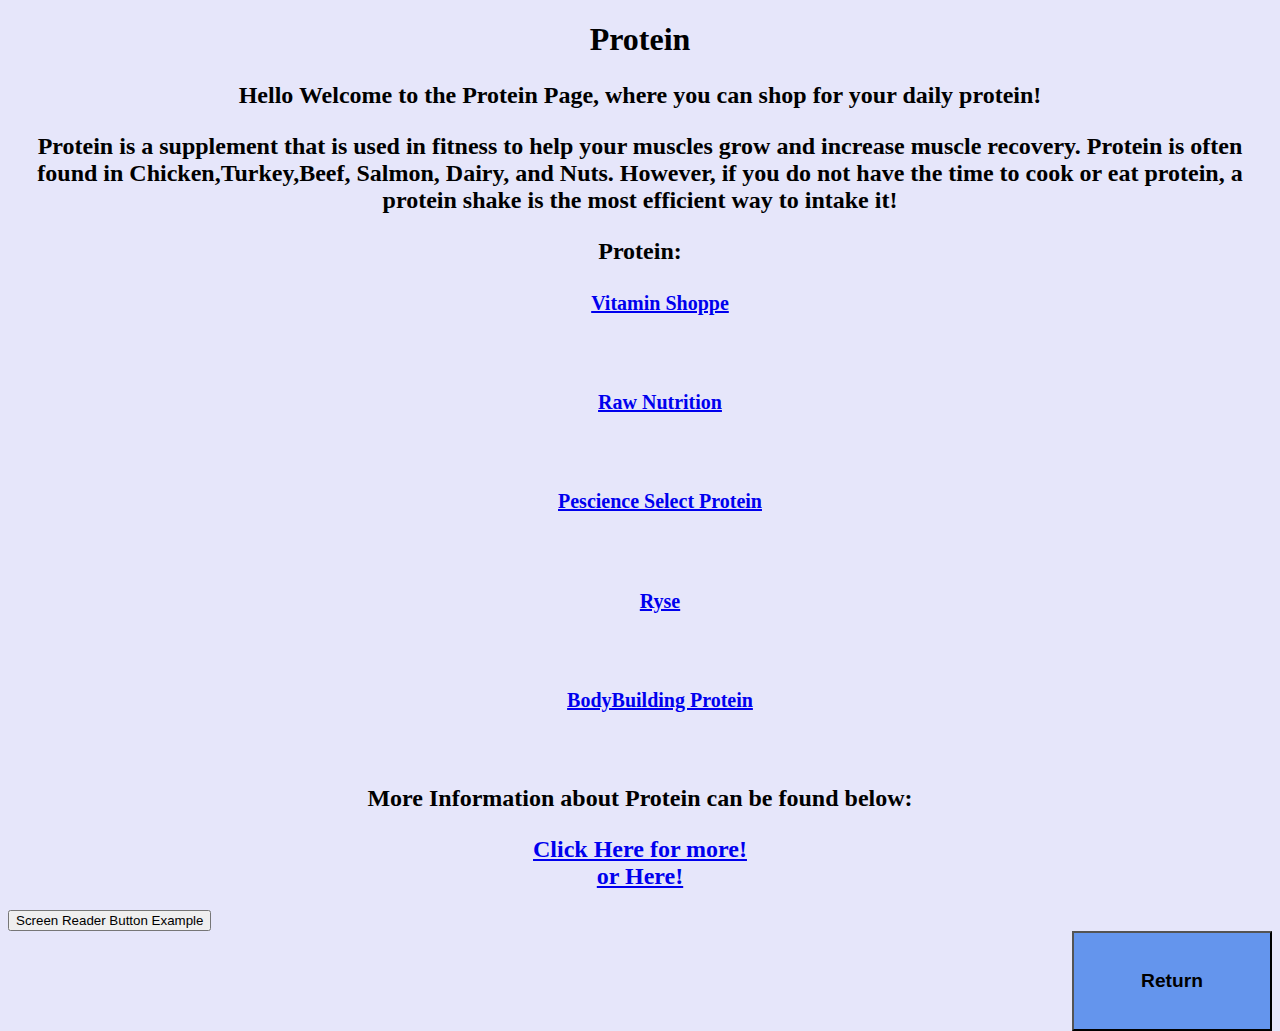
<file: SideBar/protein.html>
<!DOCTYPE html>  
<html>
    <head>
        <title>Protein</title>
    </head>
    <body bgcolor="#E6E6FA">
        <h1 align="center">Protein</h1>
        <h2 align="center"><p>Hello Welcome to the Protein Page, where you can shop for your daily protein!</p></h2>
        <h2 align="center"><p>Protein is a supplement that is used in fitness to help your muscles grow and increase muscle recovery. 
            Protein is often found in Chicken,Turkey,Beef, Salmon, Dairy, and Nuts. 
            However, if you do not have the time to cook or eat protein, a protein shake is the most efficient way to intake it!  </p></h2>
        <h2 align="center"><p> Protein:</p></h2>
        <ul>
            <li><a href="https://www.vitaminshoppe.com/c/protein-fitness/protein-powders"><h4>Vitamin Shoppe</h4></a></li>
            <br>
            <li><a href="https://getrawnutrition.com/collections/protein"><h4>Raw Nutrition</h4></a></li>
            <br>
            <li><a href="https://pescience.com/products/select-protein?variant=28668120399947"><h4>Pescience Select Protein</h4></a></li>
            <br>
            <li><a href="https://rysesupps.com/products/loaded-protein?variant=32527419211872"><h4>Ryse</h4></a></li>
            <br>
            <li><a href="https://shop.bodybuilding.com/collections/protein?sort_by=relevency&page_number=1"><h4>BodyBuilding Protein</h4></a></li>
            <br>
        </ul> 
        <h2 align="center"><p>More Information about Protein can be found below:</p>
            <a href="https://www.healthline.com/nutrition/protein-shake-before-or-after-workout"> Click Here for more!</a>
            <br>
            <a href="https://www.medicalnewstoday.com/articles/323093#types"> or Here!</a>
        </h2>
         <!-- Centers the Unordered List-->
         <style>
            ul {  
           list-style-type: none;  
           font-weight: 150;  
           font-size: 20px;  
           text-align: center;
        }
       </style>

       <!-- Screen Reader Button Example-->
<div>
    <button type="button" id="AccessBTN" onclick="btn02()">Screen Reader Button Example</button>
</div>

<!-- Creating a Return button-->
<div class="Button">
    <div style ="float: right;">
    <a href="../index.html">
        <button 
        name="return" 
        type="button" 
        style= " font-size: larger; background-color:cornflowerblue; height:100px; width:200px; ">
            <b>Return</b>
        </button>
    </a>
    </div>
    </div>
    
</body>
</html>
</file>
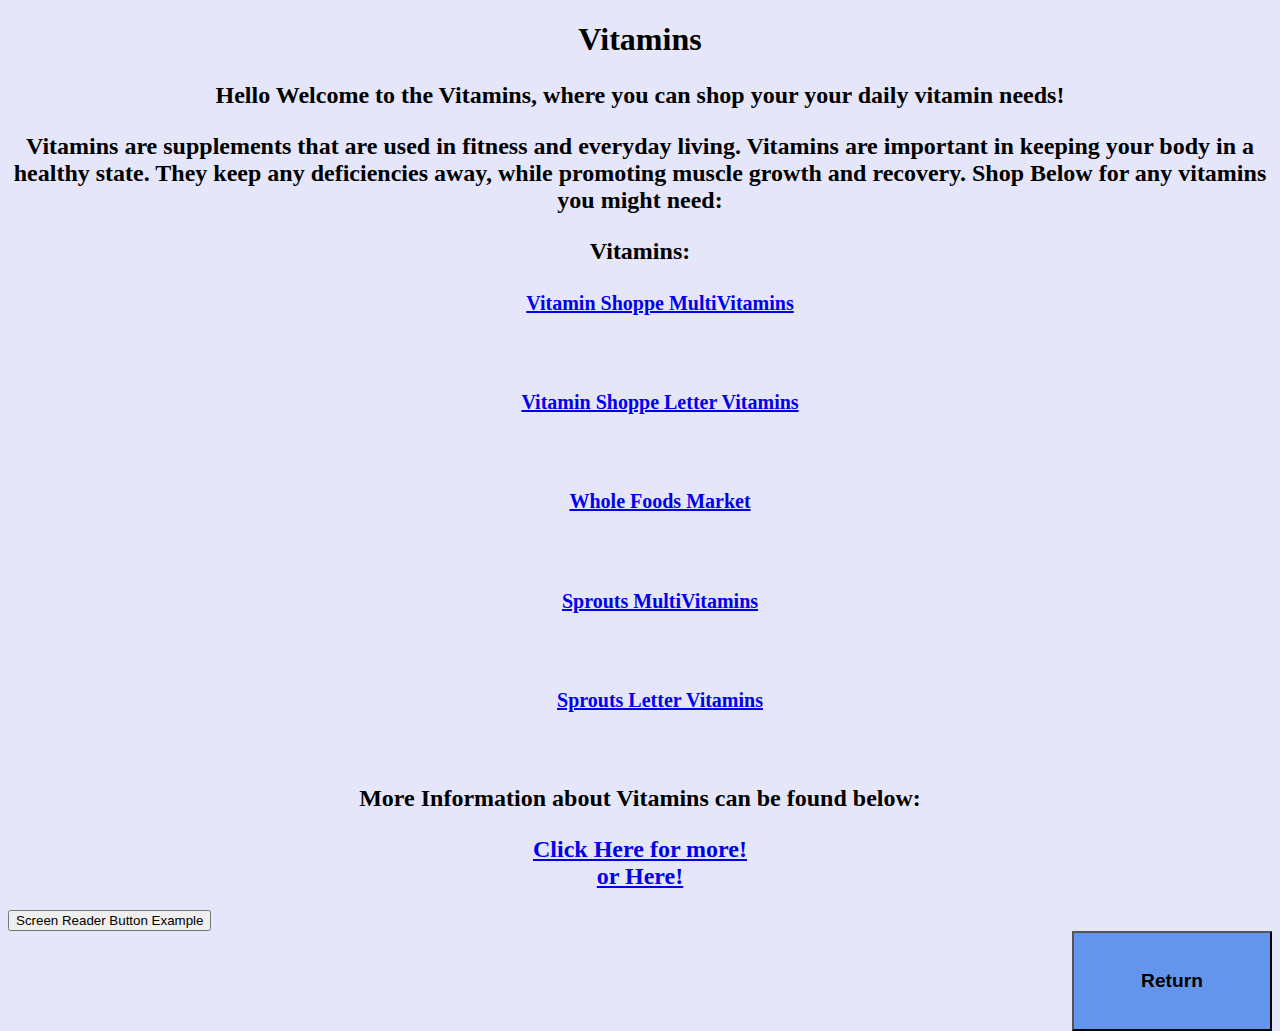
<file: SideBar/vitamins.html>
<!DOCTYPE html>  
<html>
    <head>
        <title>Vitamins</title>
    </head>
    <body bgcolor="#E6E6FA">
        <h1 align="center">Vitamins</h1>
        <h2 align="center"><p>Hello Welcome to the Vitamins, where you can shop your your daily vitamin needs!</p></h2>
        <h2 align="center"><p>Vitamins are supplements that are used in fitness and everyday living. 
            Vitamins are important in keeping your body in a healthy state. 
            They keep any deficiencies away, while promoting muscle growth and recovery. Shop Below for any vitamins you might need:</p></h2>
        <h2 align="center"><p> Vitamins:</p></h2>
        <ul>
            <li><a href="https://www.vitaminshoppe.com/c/vitamins-supplements/multivitamins"><h4>Vitamin Shoppe MultiVitamins</h4></a></li>
            <br>
            <li><a href="https://www.vitaminshoppe.com/c/vitamins-supplements/letter-vitamins"><h4>Vitamin Shoppe Letter Vitamins</h4></a></li>
            <br>
            <li><a href="https://www.wholefoodsmarket.com/products/supplements/vitamins-minerals"><h4>Whole Foods Market</h4></a></li>
            <br>
            <li><a href="https://shop.sprouts.com/shop/categories/234"><h4>Sprouts MultiVitamins</h4></a></li>
            <br>
            <li><a href="https://shop.sprouts.com/shop/categories/379"><h4>Sprouts Letter Vitamins</h4></a></li>
            <br>
        </ul> 
        <h2 align="center"><p>More Information about Vitamins can be found below:</p>
            <a href="https://www.healthline.com/nutrition/do-multivitamins-work"> Click Here for more!</a>
            <br>
            <a href="https://www.pennmedicine.org/updates/blogs/health-and-wellness/2020/february/the-truth-about-supplements"> or Here!</a>
        </h2>
         <!-- Centers the Unordered List-->
         <style>
            ul {  
           list-style-type: none;  
           font-weight: 150;  
           font-size: 20px;  
           text-align: center;
        }
       </style>

       <!-- Screen Reader Button Example-->
<div>
    <button type="button" id="AccessBTN" onclick="btn02()">Screen Reader Button Example</button>
</div>


<!-- Creating a Return button-->
<div class="Button">
    <div style ="float: right;">
    <a href="../index.html">
        <button 
        name="return" 
        type="button" 
        style= " font-size: larger; background-color:cornflowerblue; height:100px; width:200px; ">
            <b>Return</b>
        </button>
    </a>
    </div>
    </div>
    
</body>
</html>
</file>
<file: styles.css>
/** Defining Variables in System**/
:root{
 --main-radius:20px;
 --main-padding:20px;
}

/** Refer Back to Container Class in HTML**/
.container{
    display: grid;
    height: 90vh;
    grid-template-columns: 0.5fr 0.6fr 0.5fr 1.4fr ;
    grid-template-rows: 0.5fr 0.3fr 0.4fr 0.5fr ;
    grid-gap: 0.3rem;
    grid-template-areas: 
    "nav nav nav nav"
    "main main main sidebar "
    "footer footer footer sidebar";
    font-family: Arial;
    font-style: italic;
    font-weight: 700;
    font-size: medium;
    text-align: center;
}

nav{
background: hsl(0, 62%, 52%);     
 grid-area: nav;
 border-radius: var(--main-radius);
 padding-top: var(--main-padding);
 font-family: Arial;
 font-size: 20px;
}

main{
background: hsl(208, 86%, 64%);  
grid-area: main;
border-radius: var(--main-radius);
padding-top: var(--main-padding);
font-family: Arial;
font-size: 20px;
}

#sidebar{
    background: #56c8f2;  
    grid-area: sidebar;
    border-radius: var(--main-radius);
    padding-top: var(--main-padding);
    font-family: Arial;
    font-size: 20px;
}
/**
#content1{
    background: #ccd13b;
    grid-area: content1;
    border-radius: var(--main-radius);
    padding-top: var(--main-padding);
    font-family: Arial;
}

#content2{
    background: #0c13e0;
    grid-area: content2;
    border-radius: var(--main-radius);
    padding-top: var(--main-padding);
    font-family: Arial;
}

#content3{
    background: #f1a210;
    grid-area: content3;
    border-radius: var(--main-radius);
    padding-top: var(--main-padding);
    font-family: Arial;
}
**/

/** Footer is for Accessibility**/
footer{
background: #56f2dd;  
grid-area: footer;
border-radius: var(--main-radius);
padding-top: var(--main-padding);
font-family: Arial;
font-size: 20px;
}

/** Mobile View **/
@media only screen and (max-width:100%) and (max-height:100%) {
    .container{
        grid-template-columns: 450px;
        grid-template-rows: auto px 150px 150px 150px;
        grid-template-areas: 
        "nav"
        "main"
        "sidebar"
        "footer";
    }
}
</file>
